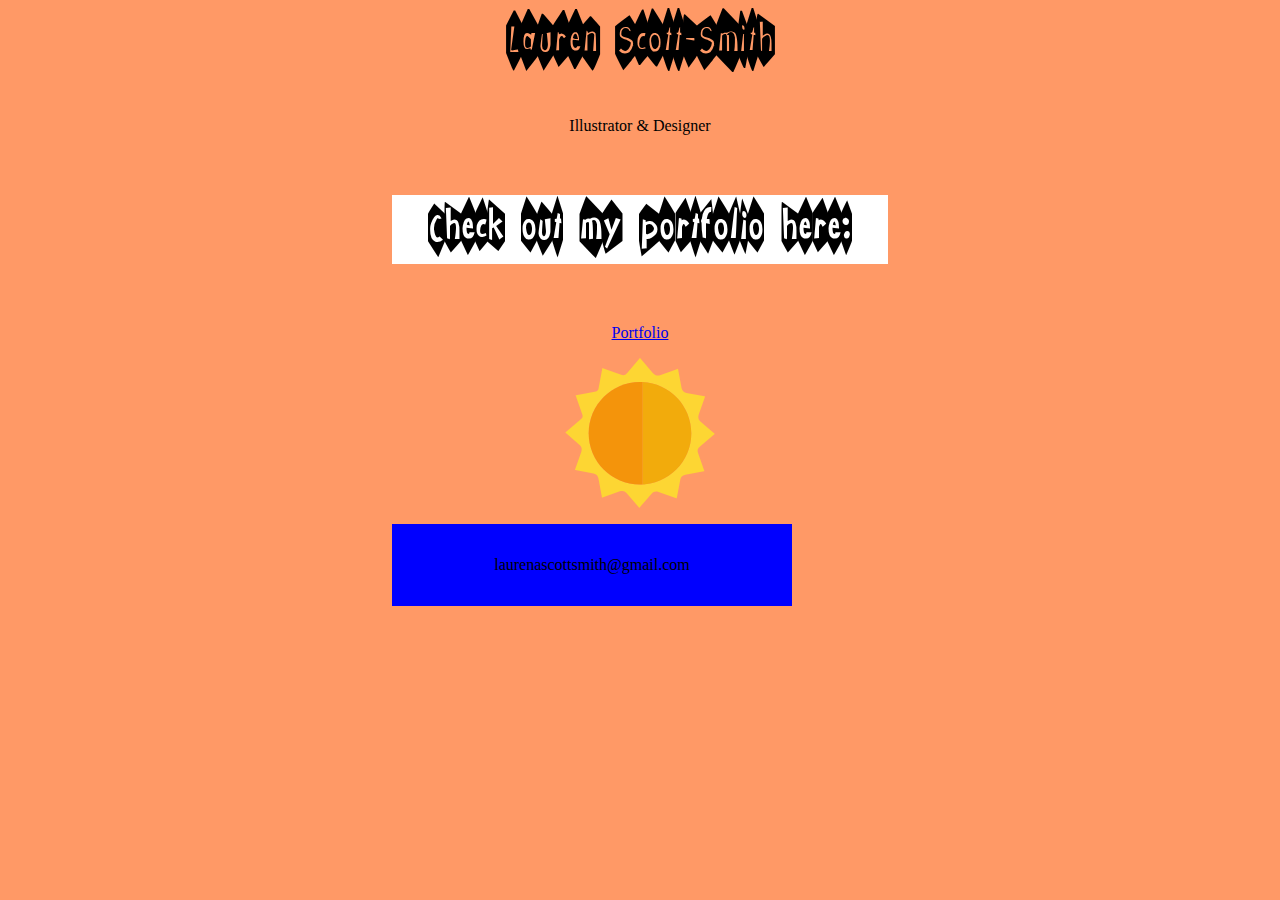
<file: index.html>
<html>

	<head>
		<title>Lauren's tree page</title>

		<style>
			body {
				background-color: #ff9966;
				padding: 0 30%;
			}
			p.important {
				background-color: white;
				font-size: 60px;
				font-family: "KA-BLAMO!", sans-serif;
		
			}

			h1	{
				font-size: 60px;
				font-family: "KA-BLAMO!", sans-serif;

			}

			@font-face {
				font-family: "KA-BLAMO!";
				src: url("assets/KA-BLAMO!.ttf")

			}

			body {
				text-align: center;
			}

			div {
				background-color: blue;
				width: 25em;
				max-height: 5em;
				padding: 2em 0em;

			}

			img {
				margin-bottom: 1em;
			}

		</style>

	</head>

	<body>
		<h1>Lauren Scott-Smith</h1>

		<p>
			Illustrator & Designer
		</p>

		<p class="important">
			Check out my portfolio here:
		</p>

		<p>
			<a href="http://www.behance.net/laurenscottsmith">Portfolio</a>
		</p>

		<img src="assets/summer.svg" width="150px">

		<div class="contact">laurenascottsmith@gmail.com</div>




	</body>

</html>
</file>
